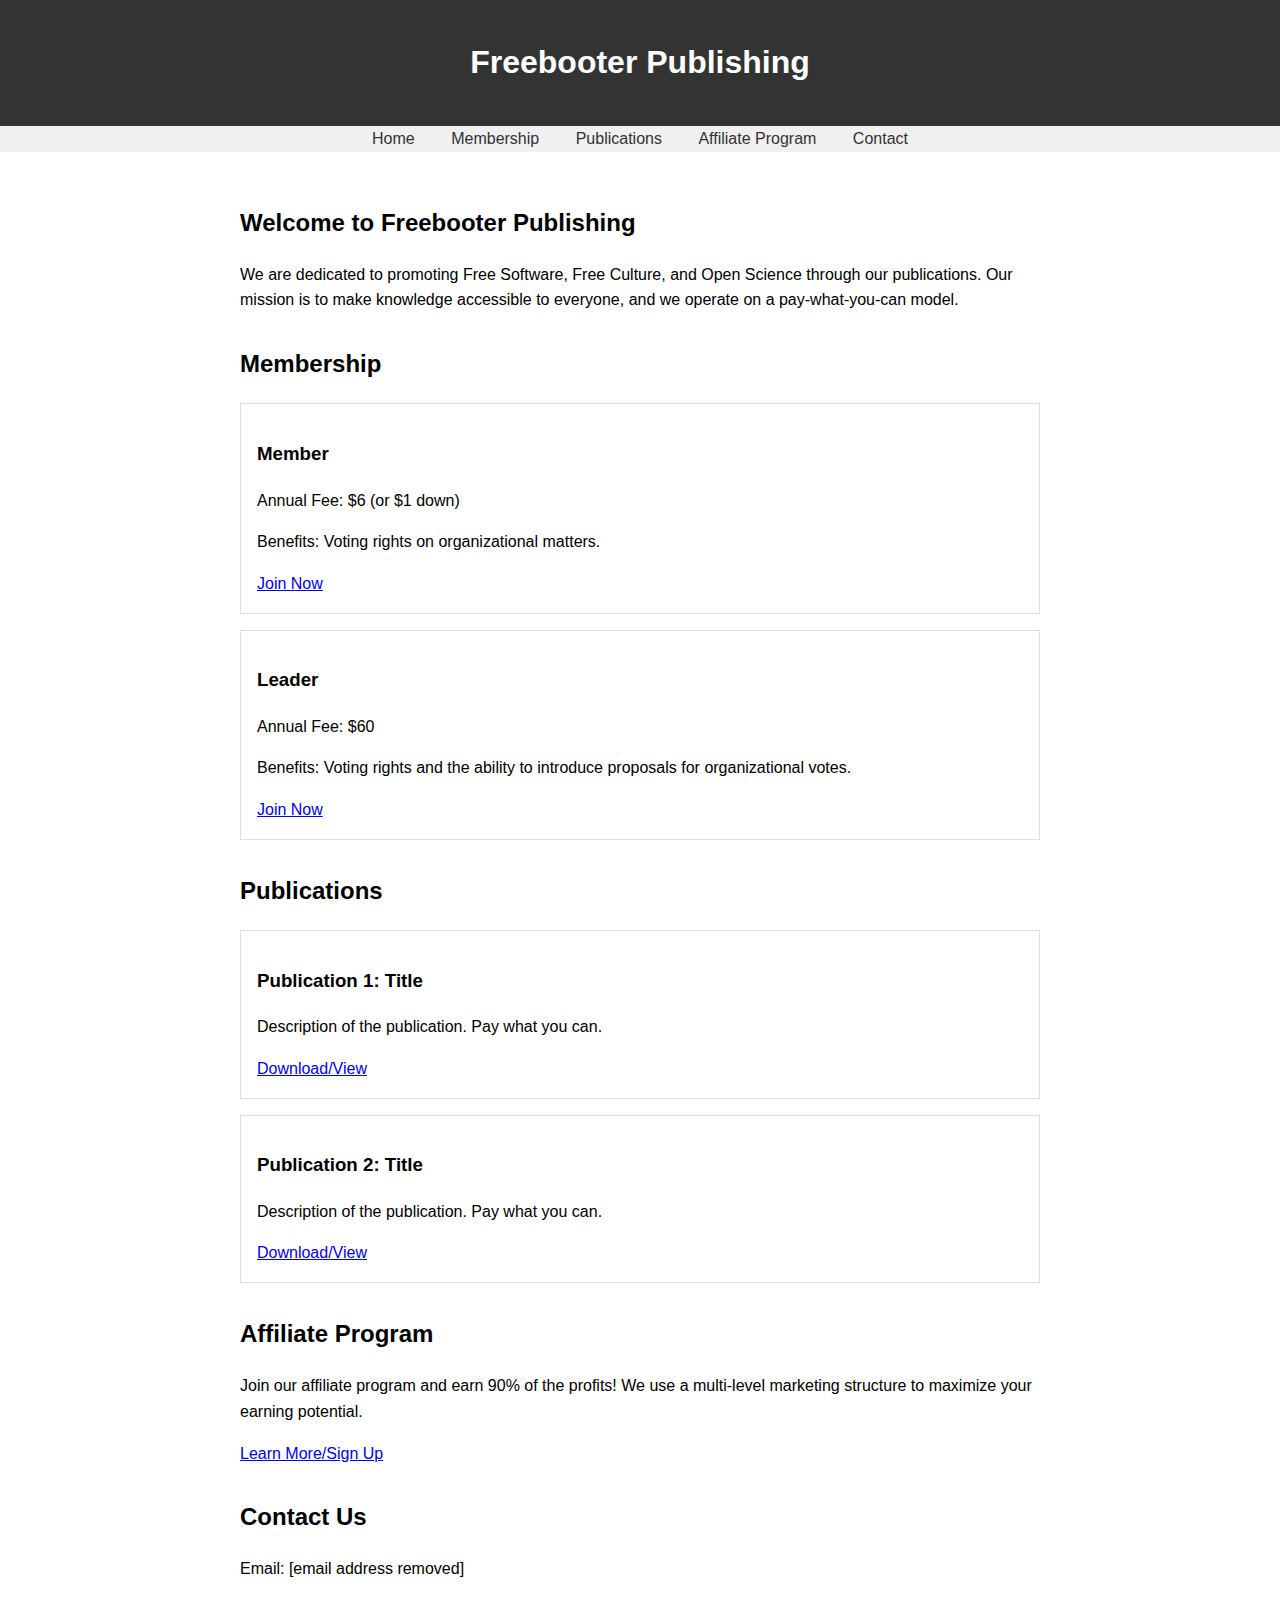
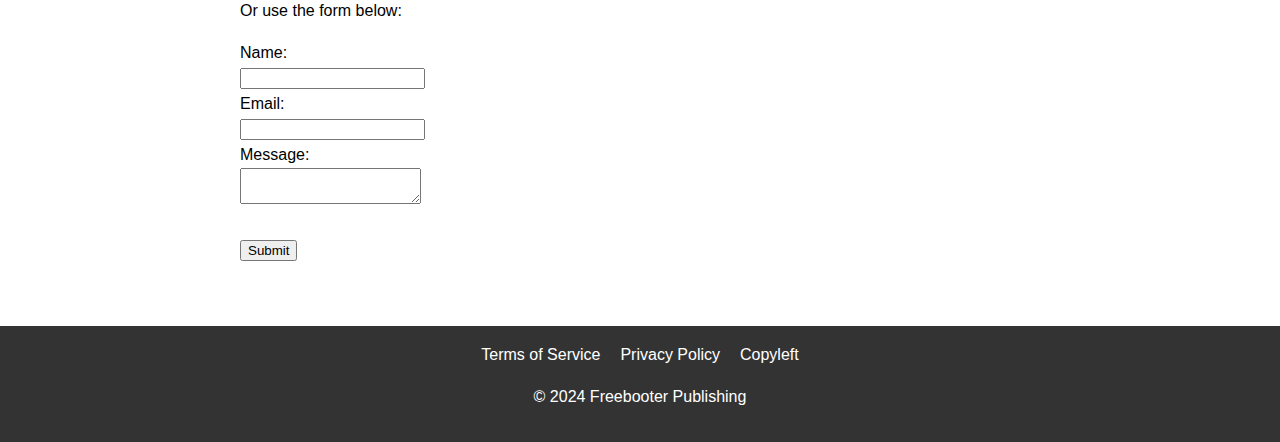
<file: index.html>
<!DOCTYPE html>
<html lang="en">
<head>
    <meta charset="UTF-8">
    <meta name="viewport" content="width=device-width, initial-scale=1.0">
    <title>Freebooter Publishing</title>
    <link rel="stylesheet" href="style.css">
</head>
<body>

    <header>
        <h1>Freebooter Publishing</h1>
    </header>

    <nav>
        <ul>
            <li><a href="#home">Home</a></li>
            <li><a href="membership.html">Membership</a></li>
            <li><a href="publications.html">Publications</a></li>
            <li><a href="affiliate.html">Affiliate Program</a></li>
            <li><a href="contact.html">Contact</a></li>
        </ul>
    </nav>

    <main>
        <section id="home" class="section">
            <h2>Welcome to Freebooter Publishing</h2>
            <p>We are dedicated to promoting Free Software, Free Culture, and Open Science through our publications. Our mission is to make knowledge accessible to everyone, and we operate on a pay-what-you-can model.</p>
        </section>

        <section id="membership" class="section">
            <h2>Membership</h2>

            <div class="membership-tier">
                <h3>Member</h3>
                <p>Annual Fee: $6 (or $1 down)</p>
                <p>Benefits: Voting rights on organizational matters.</p>
                <a href="#">Join Now</a>
            </div>

            <div class="membership-tier">
                <h3>Leader</h3>
                <p>Annual Fee: $60</p>
                <p>Benefits: Voting rights and the ability to introduce proposals for organizational votes.</p>
                <a href="#">Join Now</a>
            </div>
        </section>

        <section id="publications" class="section">
            <h2>Publications</h2>

            <div class="product">
                <h3>Publication 1: Title</h3>
                <p>Description of the publication. Pay what you can.</p>
                <a href="#">Download/View</a>
            </div>

            <div class="product">
                <h3>Publication 2: Title</h3>
                <p>Description of the publication. Pay what you can.</p>
                <a href="#">Download/View</a>
            </div>

            </section>

        <section id="affiliate" class="section">
            <h2>Affiliate Program</h2>
            <p>Join our affiliate program and earn 90% of the profits! We use a multi-level marketing structure to maximize your earning potential.</p>
            <a href="#">Learn More/Sign Up</a>
        </section>

        <section id="contact" class="section">
            <h2>Contact Us</h2>
            <p>Email: [email address removed]</p>
            <p>Or use the form below:</p>
            <form>
                <label for="name">Name:</label><br>
                <input type="text" id="name" name="name"><br>
                <label for="email">Email:</label><br>
                <input type="email" id="email" name="email"><br>
                <label for="message">Message:</label><br>
                <textarea id="message" name="message"></textarea><br><br>
                <input type="submit" value="Submit">
            </form>
        </section>
    </main>

    <footer>
        <div class="footer-links">
            <a href="#">Terms of Service</a>
            <a href="#">Privacy Policy</a>
            <a href="#">Copyleft</a>
        </div>
        <p>&copy; 2024 Freebooter Publishing</p>
    </footer>

</body>
</html>
</file>
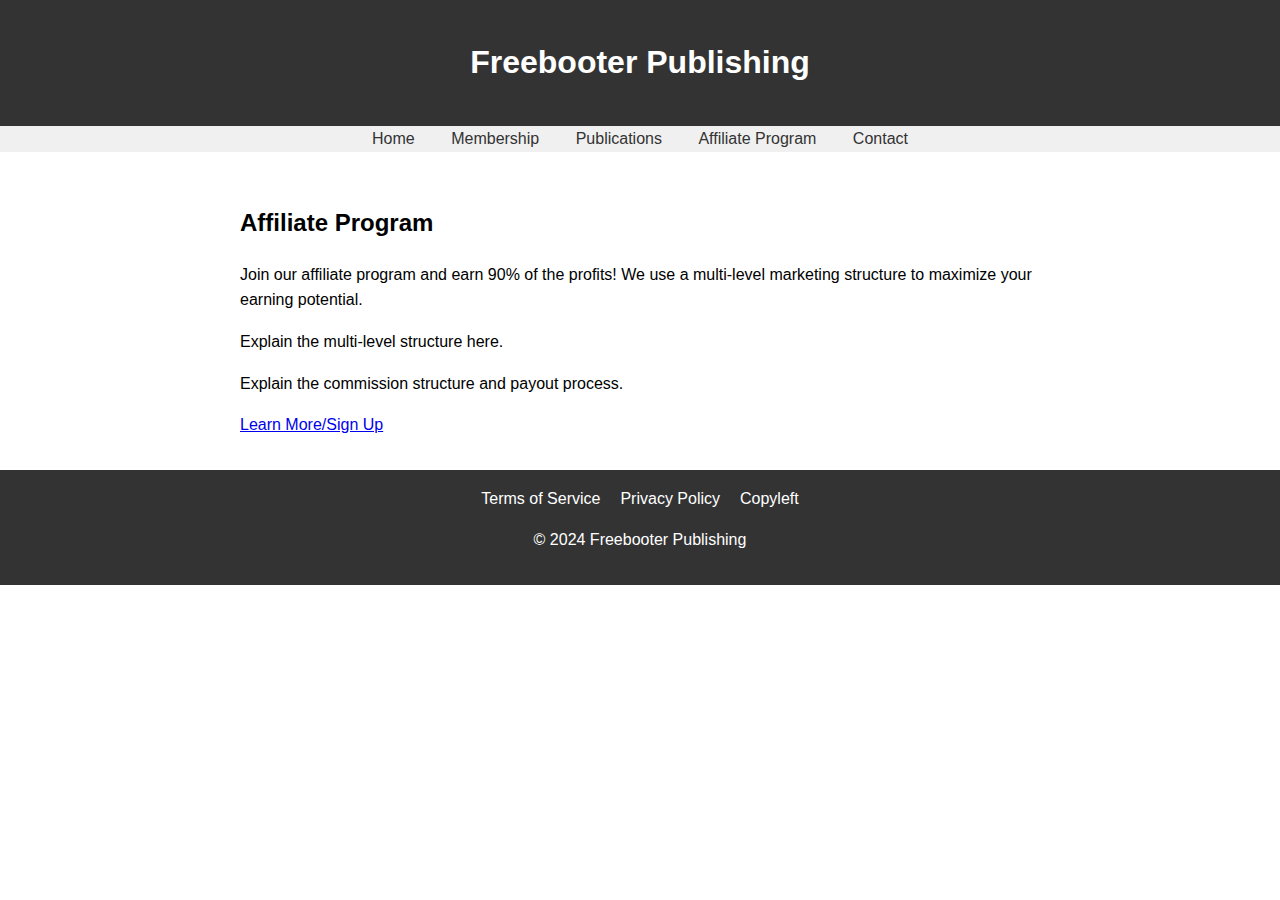
<file: affiliate.html>
<!DOCTYPE html>
<html lang="en">
<head>
    <meta charset="UTF-8">
    <meta name="viewport" content="width=device-width, initial-scale=1.0">
    <title>Affiliate Program - Freebooter Publishing</title>
    <link rel="stylesheet" href="style.css">
</head>
<body>

    <header>
        <h1>Freebooter Publishing</h1>
    </header>

    <nav>
        <ul>
            <li><a href="index.html">Home</a></li>
            <li><a href="membership.html">Membership</a></li>
            <li><a href="publications.html">Publications</a></li>
            <li><a href="affiliate.html">Affiliate Program</a></li>
            <li><a href="contact.html">Contact</a></li>
        </ul>
    </nav>

    <main>
        <section>
            <h2>Affiliate Program</h2>
            <p>Join our affiliate program and earn 90% of the profits! We use a multi-level marketing structure to maximize your earning potential.</p>
            <p>Explain the multi-level structure here.</p>
            <p>Explain the commission structure and payout process.</p>
            <a href="#">Learn More/Sign Up</a>
        </section>
    </main>

    <footer>
        <div class="footer-links">
            <a href="#">Terms of Service</a>
            <a href="#">Privacy Policy</a>
            <a href="#">Copyleft</a>
        </div>
        <p>&copy; 2024 Freebooter Publishing</p>
    </footer>

</body>
</html>
</file>
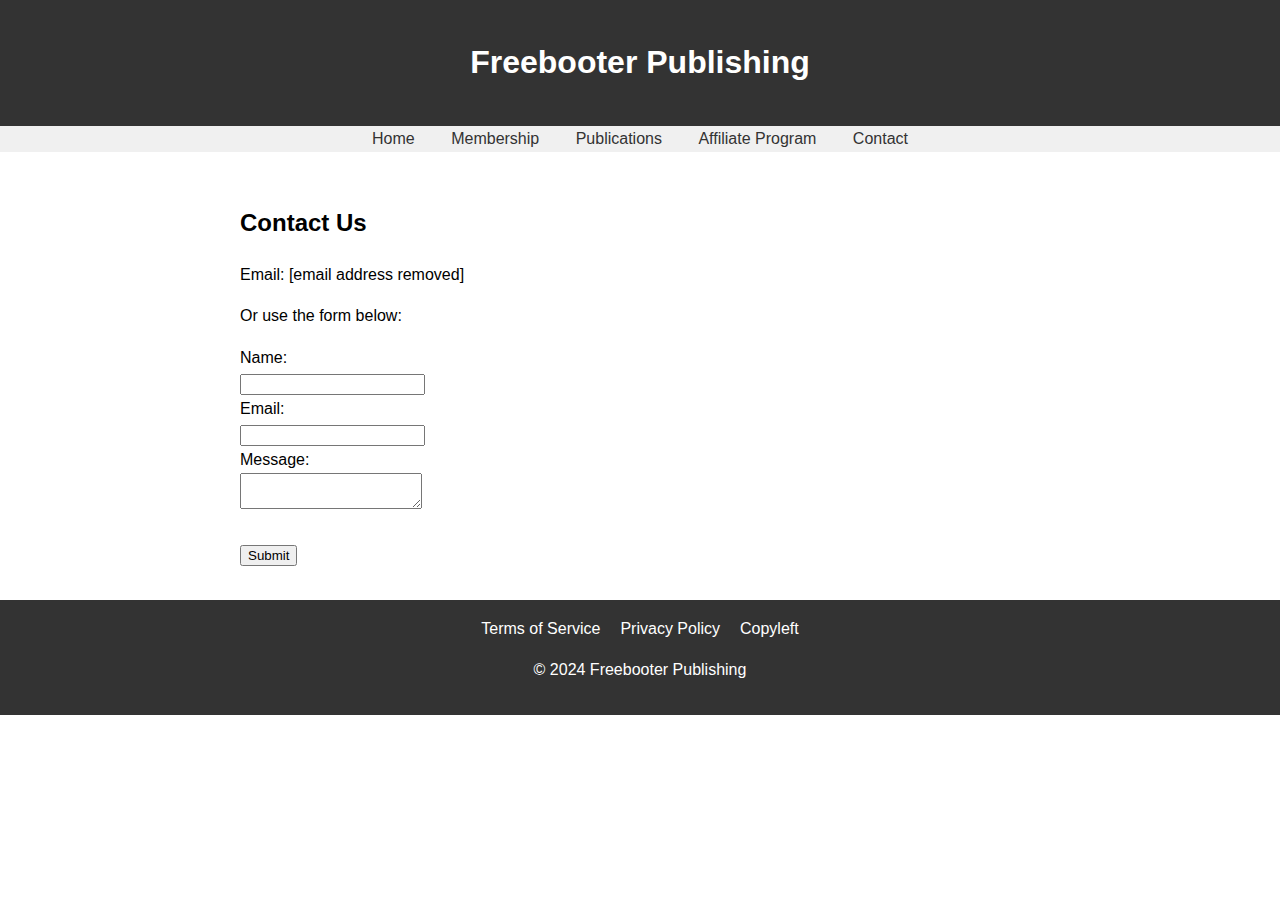
<file: contact.html>
<!DOCTYPE html>
<html lang="en">
<head>
    <meta charset="UTF-8">
    <meta name="viewport" content="width=device-width, initial-scale=1.0">
    <title>Contact Us - Freebooter Publishing</title>
    <link rel="stylesheet" href="style.css">
</head>
<body>

    <header>
        <h1>Freebooter Publishing</h1>
    </header>

    <nav>
        <ul>
            <li><a href="index.html">Home</a></li>
            <li><a href="membership.html">Membership</a></li>
            <li><a href="publications.html">Publications</a></li>
            <li><a href="affiliate.html">Affiliate Program</a></li>
            <li><a href="contact.html">Contact</a></li>
        </ul>
    </nav>

    <main>
        <section>
            <h2>Contact Us</h2>
            <p>Email: [email address removed]</p>
            <p>Or use the form below:</p>
            <form>
                <label for="name">Name:</label><br>
                <input type="text" id="name" name="name"><br>
                <label for="email">Email:</label><br>
                <input type="email" id="email" name="email"><br>
                <label for="message">Message:</label><br>
                <textarea id="message" name="message"></textarea><br><br>
                <input type="submit" value="Submit">
            </form>
        </section>
    </main>

    <footer>
        <div class="footer-links">
            <a href="#">Terms of Service</a>
            <a href="#">Privacy Policy</a>
            <a href="#">Copyleft</a>
        </div>
        <p>&copy; 2024 Freebooter Publishing</p>
    </footer>

</body>
</html>
</file>
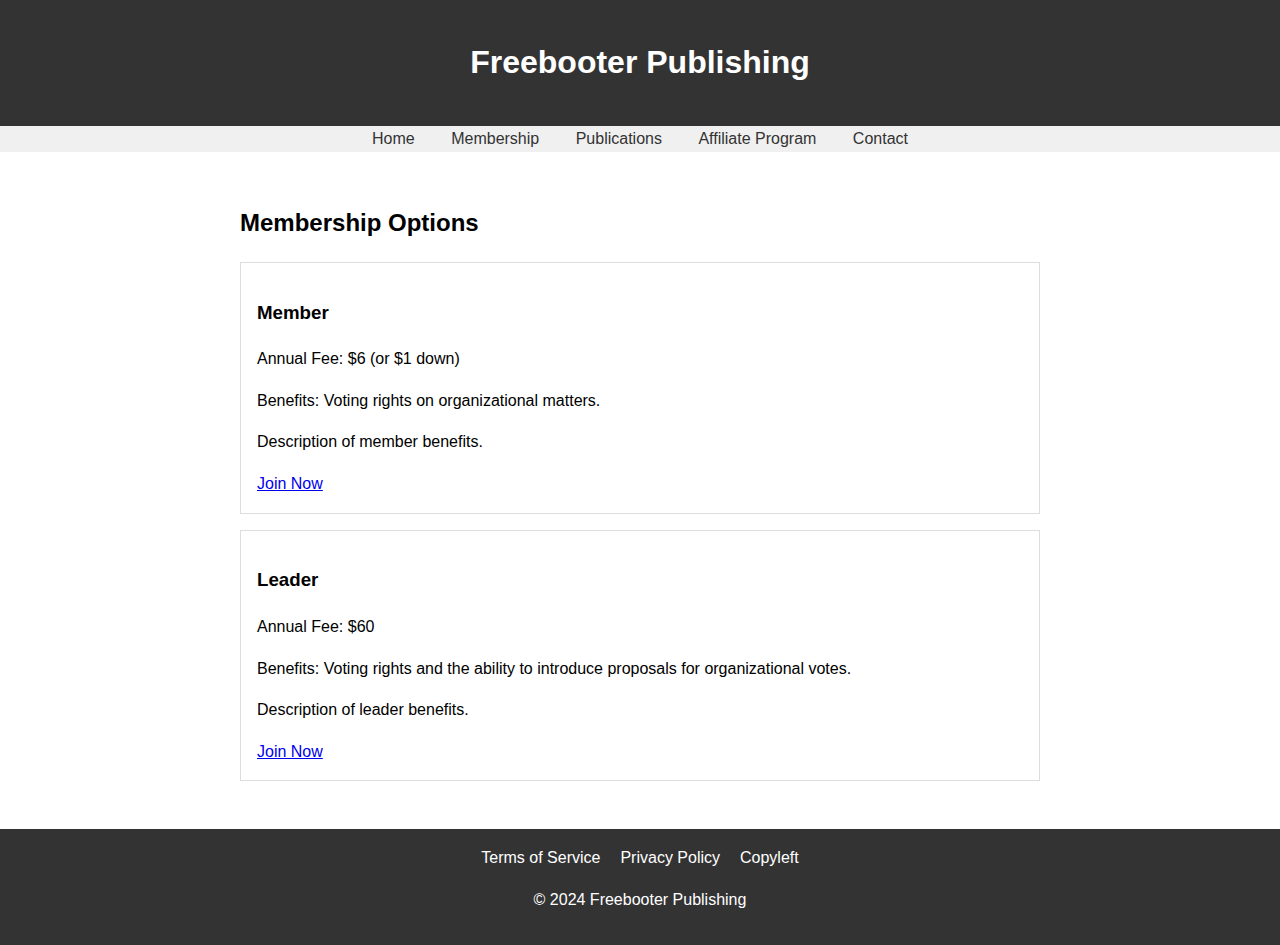
<file: membership.html>
<!DOCTYPE html>
<html lang="en">
<head>
    <meta charset="UTF-8">
    <meta name="viewport" content="width=device-width, initial-scale=1.0">
    <title>Membership - Freebooter Publishing</title>
    <link rel="stylesheet" href="style.css">  </head>
<body>

    <header>
        <h1>Freebooter Publishing</h1>
    </header>

    <nav>
        <ul>
            <li><a href="index.html">Home</a></li>
            <li><a href="membership.html">Membership</a></li>
            <li><a href="publications.html">Publications</a></li>
            <li><a href="affiliate.html">Affiliate Program</a></li>
            <li><a href="contact.html">Contact</a></li>
        </ul>
    </nav>

    <main>
        <section>
            <h2>Membership Options</h2>

            <div class="membership-tier">
                <h3>Member</h3>
                <p>Annual Fee: $6 (or $1 down)</p>
                <p>Benefits: Voting rights on organizational matters.</p>
                <p>Description of member benefits.</p>
                <a href="#">Join Now</a>
            </div>

            <div class="membership-tier">
                <h3>Leader</h3>
                <p>Annual Fee: $60</p>
                <p>Benefits: Voting rights and the ability to introduce proposals for organizational votes.</p>
                <p>Description of leader benefits.</p>
                <a href="#">Join Now</a>
            </div>
        </section>
    </main>

    <footer>
        <div class="footer-links">
            <a href="#">Terms of Service</a>
            <a href="#">Privacy Policy</a>
            <a href="#">Copyleft</a>
        </div>
        <p>&copy; 2024 Freebooter Publishing</p>
    </footer>

</body>
</html>
</file>
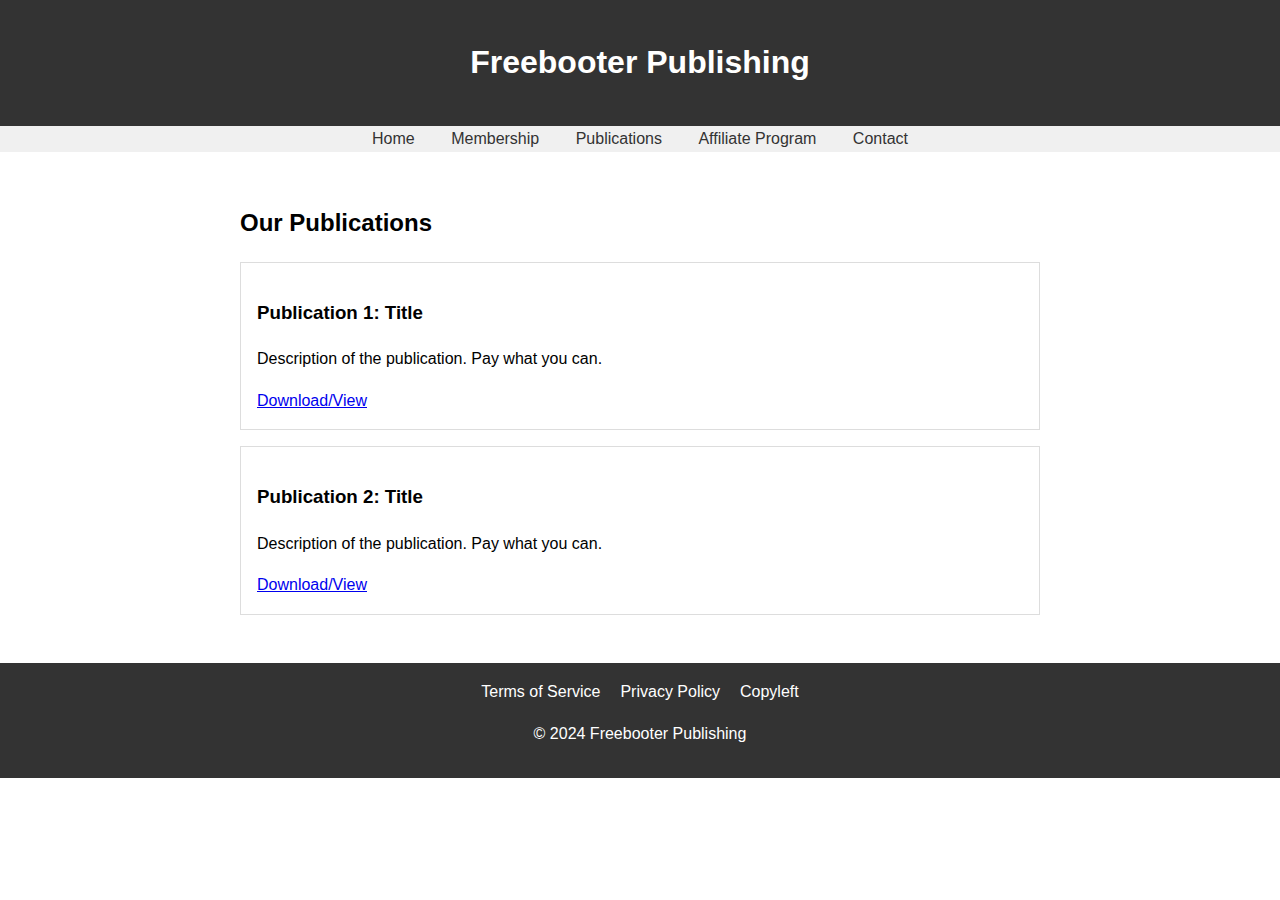
<file: publications.html>
<!DOCTYPE html>
<html lang="en">
<head>
    <meta charset="UTF-8">
    <meta name="viewport" content="width=device-width, initial-scale=1.0">
    <title>Publications - Freebooter Publishing</title>
    <link rel="stylesheet" href="style.css">
</head>
<body>

    <header>
        <h1>Freebooter Publishing</h1>
    </header>

    <nav>
        <ul>
            <li><a href="index.html">Home</a></li>
            <li><a href="membership.html">Membership</a></li>
            <li><a href="publications.html">Publications</a></li>
            <li><a href="affiliate.html">Affiliate Program</a></li>
            <li><a href="contact.html">Contact</a></li>
        </ul>
    </nav>

    <main>
        <section>
            <h2>Our Publications</h2>

            <div class="product">
                <h3>Publication 1: Title</h3>
                <p>Description of the publication. Pay what you can.</p>
                <a href="#">Download/View</a>
            </div>

            <div class="product">
                <h3>Publication 2: Title</h3>
                <p>Description of the publication. Pay what you can.</p>
                <a href="#">Download/View</a>
            </div>

            </section>
    </main>

    <footer>
        <div class="footer-links">
            <a href="#">Terms of Service</a>
            <a href="#">Privacy Policy</a>
            <a href="#">Copyleft</a>
        </div>
        <p>&copy; 2024 Freebooter Publishing</p>
    </footer>

</body>
</html>
</file>
<file: style.css>
body {
    font-family: sans-serif;
    margin: 0;
    padding: 0;
    line-height: 1.6;
}

header, footer {
    background-color: #333;
    color: white;
    text-align: center;
    padding: 1em 0;
}

nav ul {
    list-style: none;
    padding: 0;
    margin: 0;
    background-color: #f0f0f0;
    text-align: center;
}

nav li {
    display: inline;
    margin: 0 1em;
}

nav a {
    text-decoration: none;
    color: #333;
}

main {
    padding: 2em;
    max-width: 800px;
    margin: 0 auto;
}

.section {
    margin-bottom: 2em;
}

.product {
    border: 1px solid #ddd;
    padding: 1em;
    margin-bottom: 1em;
}

.membership-tier {
    border: 1px solid #ddd;
    padding: 1em;
    margin-bottom: 1em;
}

.footer-links {
    display: flex;
    justify-content: center;
    gap: 20px;
}

.footer-links a{
    color: white;
    text-decoration: none;
}
</file>
